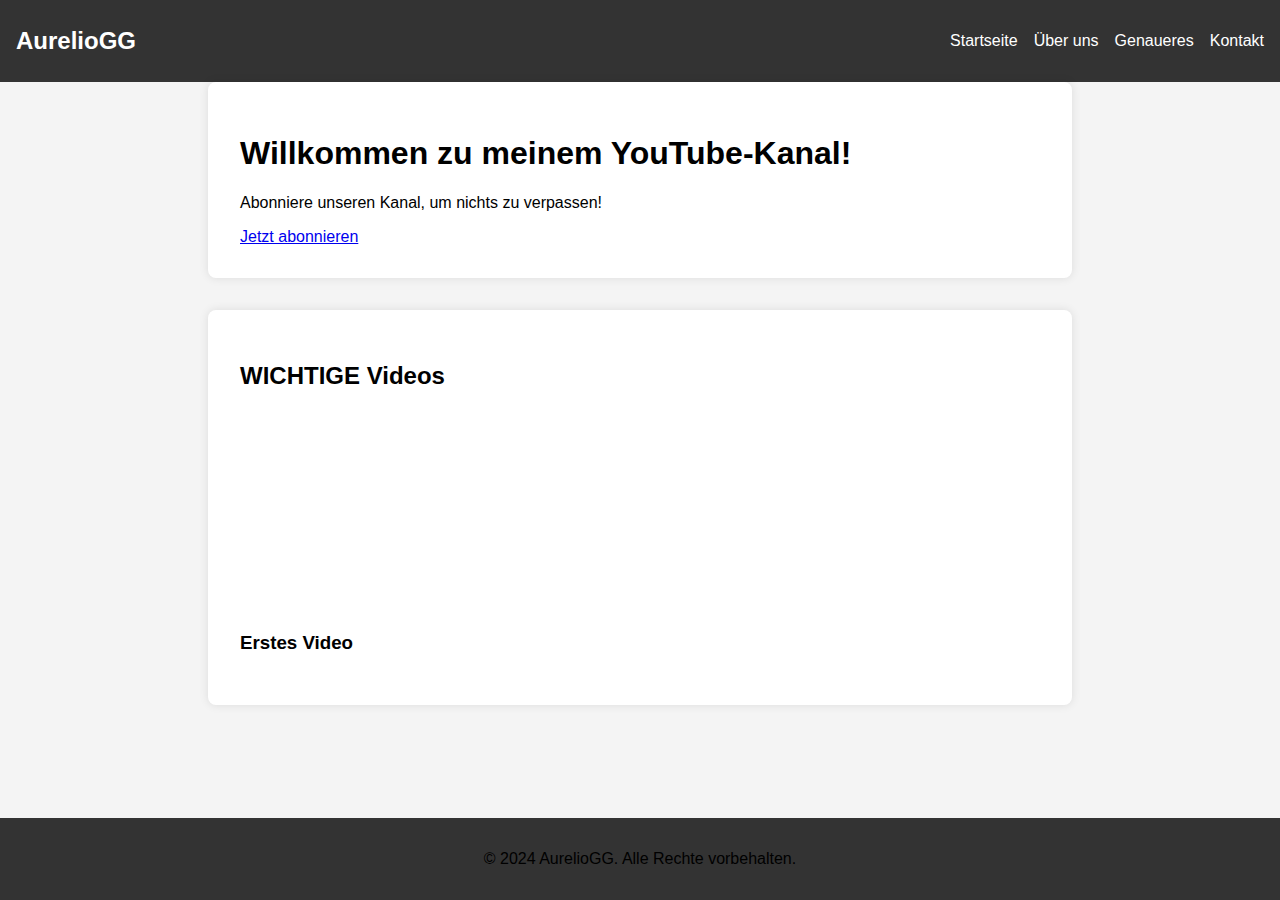
<file: index.html>
<!DOCTYPE html>
<html lang="de">
<head>
    <meta charset="UTF-8">
    <meta name="viewport" content="width=device-width, initial-scale=1.0">
    <title>AurelioGG</title>
    <link rel="stylesheet" href="style.css">
</head>
<body>
    <nav>
        <div class="logo">AurelioGG</div>
        <div class="hamburger" id="hamburger">
            <span class="bar"></span>
            <span class="bar"></span>
            <span class="bar"></span>
        </div>
        <ul class="nav-links" id="nav-links">
            <li><a href="index.html">Startseite</a></li>
            <li><a href="about.html">Über uns</a></li>
            <li><a href="genaueres.html">Genaueres</a></li>
            <li><a href="kontakt.html">Kontakt</a></li>
        </ul>
    </nav>

    <header>
        <div class="container">
            <h1>Willkommen zu meinem YouTube-Kanal!</h1>
            <p>Abonniere unseren Kanal, um nichts zu verpassen!</p>
            <a href="https://www.youtube.com/channel/DEIN_KANAL_LINK" class="btn">Jetzt abonnieren</a>
        </div>
    </header>

    <section id="videos">
        <div class="container">
            <h2>WICHTIGE Videos</h2>
            <div class="video-grid">
                <div class="video-item">
                    <iframe width="300" height="200" src="https://www.youtube.com/embed/VIDEO_LINK_1" frameborder="0" allowfullscreen></iframe>
                    <h3>Erstes Video</h3>
                </div>
                <div class="video-item">
            </div>
        </div>
    </section>

    <footer>
        <div class="content" style="color: black;">
            <p>&copy; 2024 AurelioGG. Alle Rechte vorbehalten.</p>
        </div>
    </footer>

    <script src="script.js"></script>
</body>
</html>
</file>
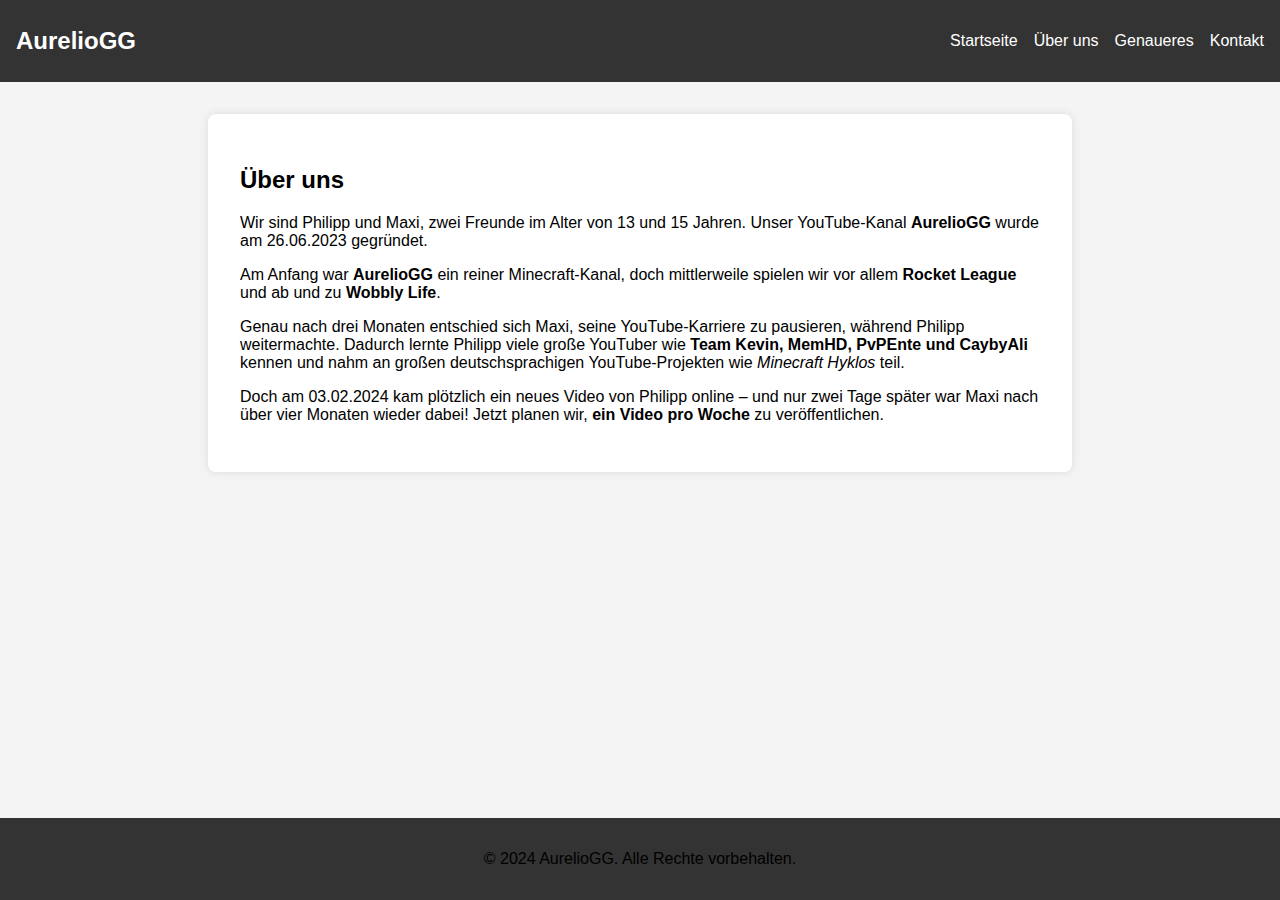
<file: about.html>
<!DOCTYPE html>
<html lang="de">
<head>
    <meta charset="UTF-8">
    <meta name="viewport" content="width=device-width, initial-scale=1.0">
    <title>Über uns - AurelioGG</title>
    <link rel="stylesheet" href="style.css">
</head>
<body>
    <nav>
        <div class="logo">AurelioGG</div>
        <div class="hamburger" id="hamburger">
            <span class="bar"></span>
            <span class="bar"></span>
            <span class="bar"></span>
        </div>
        <ul class="nav-links" id="nav-links">
            <li><a href="index.html">Startseite</a></li>
            <li><a href="about.html">Über uns</a></li>
            <li><a href="genaueres.html">Genaueres</a></li>
            <li><a href="kontakt.html">Kontakt</a></li>
        </ul>
    </nav>

    <section id="about">
        <div class="container">
            <h2>Über uns</h2>
            <p>Wir sind Philipp und Maxi, zwei Freunde im Alter von 13 und 15 Jahren. Unser YouTube-Kanal <strong>AurelioGG</strong> wurde am 26.06.2023 gegründet.</p>
            <p>Am Anfang war <strong>AurelioGG</strong> ein reiner Minecraft-Kanal, doch mittlerweile spielen wir vor allem <strong>Rocket League</strong> und ab und zu <strong>Wobbly Life</strong>.</p>
            <p>Genau nach drei Monaten entschied sich Maxi, seine YouTube-Karriere zu pausieren, während Philipp weitermachte. Dadurch lernte Philipp viele große YouTuber wie <strong>Team Kevin, MemHD, PvPEnte und CaybyAli</strong> kennen und nahm an großen deutschsprachigen YouTube-Projekten wie <em>Minecraft Hyklos</em> teil.</p>
            <p>Doch am 03.02.2024 kam plötzlich ein neues Video von Philipp online – und nur zwei Tage später war Maxi nach über vier Monaten wieder dabei! Jetzt planen wir, <strong>ein Video pro Woche</strong> zu veröffentlichen.</p>
        </div>
    </section>

    <footer>
        <div class="content" style="color: black;">
            <p>&copy; 2024 AurelioGG. Alle Rechte vorbehalten.</p>
        </div>
    </footer>

    <script src="script.js"></script>
</body>
</html>
</file>
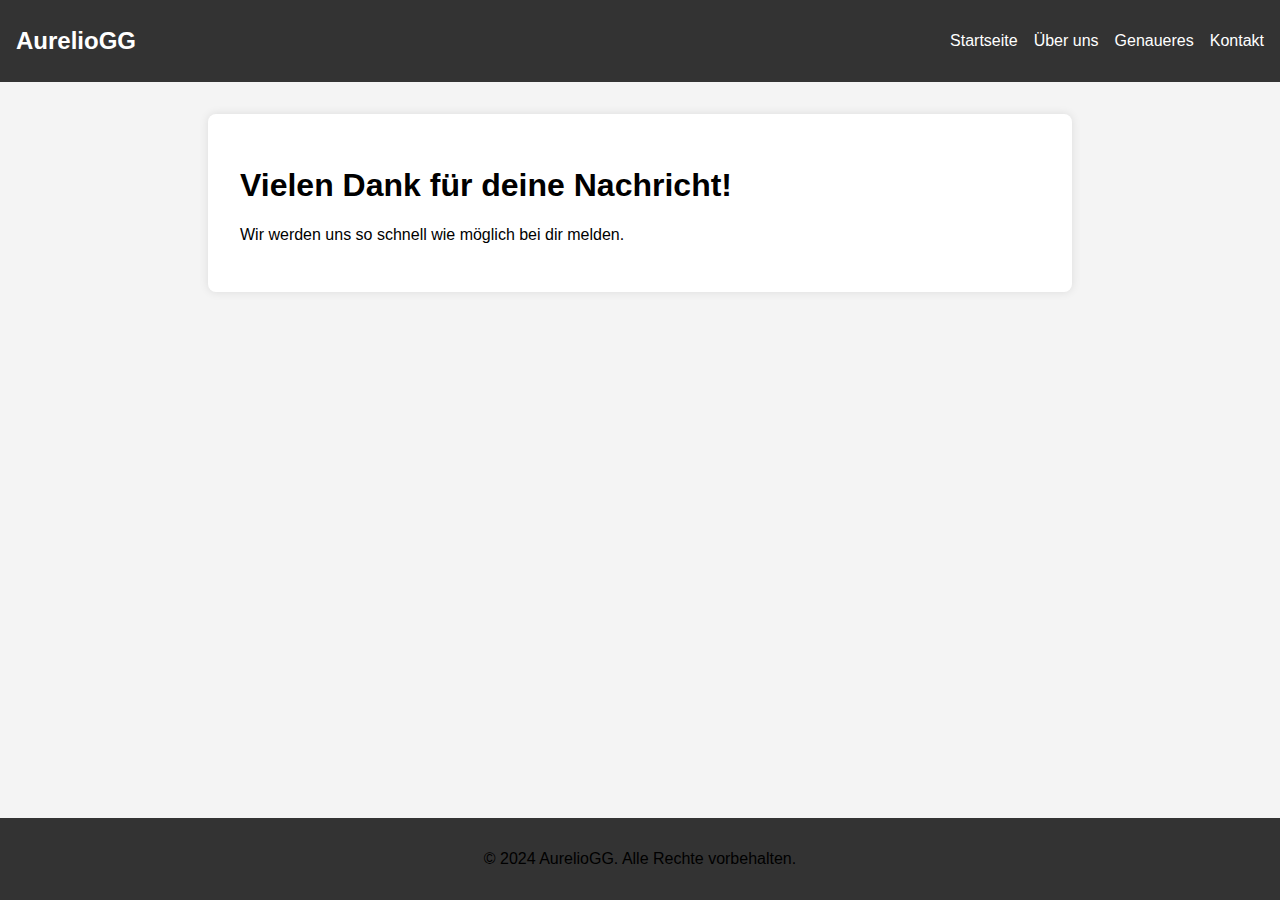
<file: danke.html>
<!DOCTYPE html>
<html lang="de">
<head>
    <meta charset="UTF-8">
    <meta name="viewport" content="width=device-width, initial-scale=1.0">
    <link rel="stylesheet" href="style.css">
    <title>Danke!</title>
</head>
<body>
    <nav>
        <div class="logo">AurelioGG</div>
        <ul class="nav-links">
            <li><a href="index.html">Startseite</a></li>
            <li><a href="about.html">Über uns</a></li>
            <li><a href="genaures.html">Genaueres</a></li>
            <li><a href="kontakt.html">Kontakt</a></li>
        </ul>
    </nav>

    <section>
        <div class="container">
            <h1>Vielen Dank für deine Nachricht!</h1>
            <p>Wir werden uns so schnell wie möglich bei dir melden.</p>
        </div>
    </section>

    <footer>
        <div class="content" style="color: black;">
        <p>&copy; 2024 AurelioGG. Alle Rechte vorbehalten.</p>
    </footer>
</body>
</html>
</file>
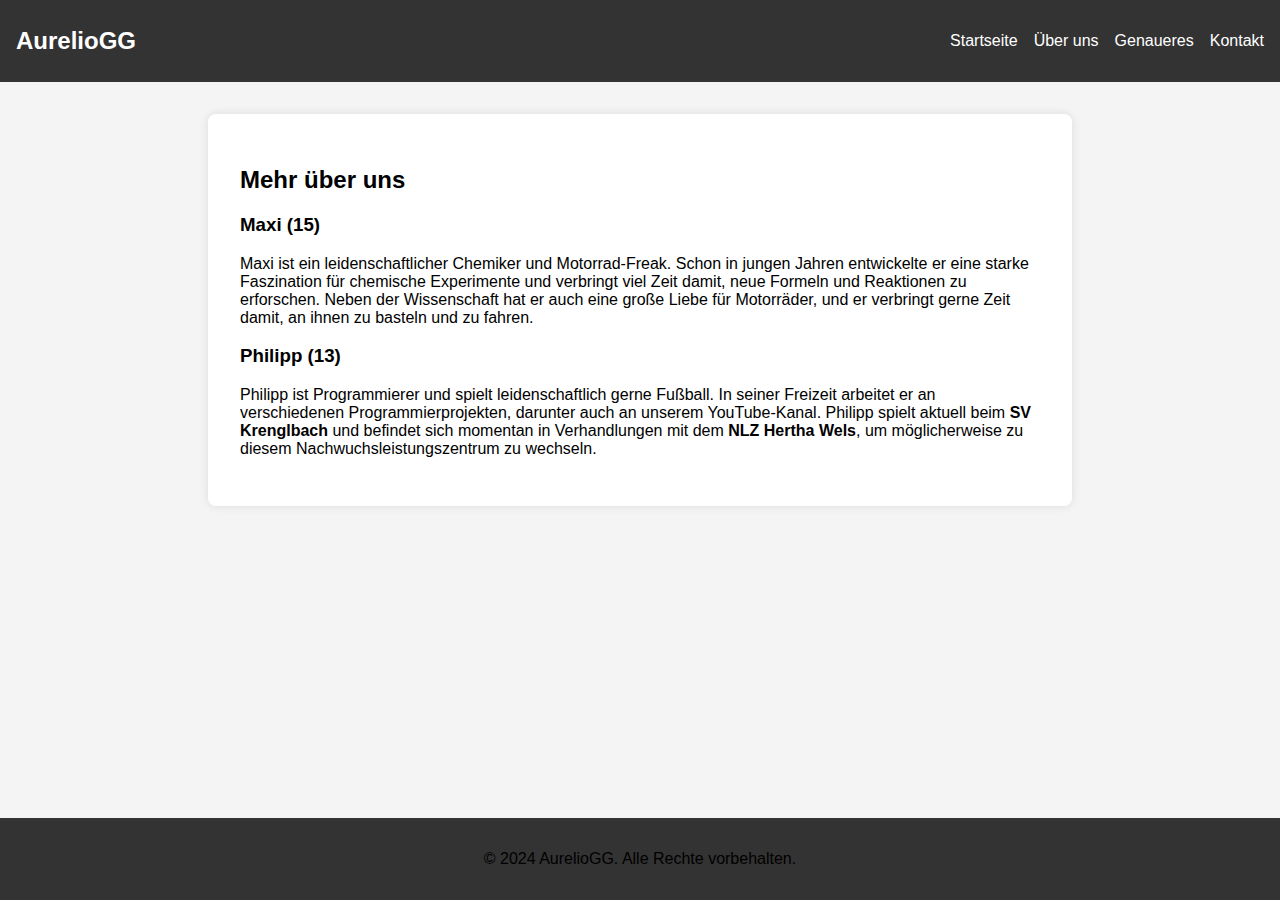
<file: genaueres.html>
<!DOCTYPE html>
<html lang="de">
<head>
    <meta charset="UTF-8">
    <meta name="viewport" content="width=device-width, initial-scale=1.0">
    <title>Genaueres über uns - AurelioGG</title>
    <link rel="stylesheet" href="style.css">
</head>
<body>
    <nav>
        <div class="logo">AurelioGG</div>
        <div class="hamburger" id="hamburger">
            <span class="bar"></span>
            <span class="bar"></span>
            <span class="bar"></span>
        </div>
        <ul class="nav-links" id="nav-links">
            <li><a href="index.html">Startseite</a></li>
            <li><a href="about.html">Über uns</a></li>
            <li><a href="genaures.html">Genaueres</a></li>
            <li><a href="kontakt.html">Kontakt</a></li>
        </ul>
    </nav>

    <section id="genaueres">
        <div class="container">
            <h2>Mehr über uns</h2>
            
            <div class="person">
                <h3>Maxi (15)</h3>
                <p>Maxi ist ein leidenschaftlicher Chemiker und Motorrad-Freak. Schon in jungen Jahren entwickelte er eine starke Faszination für chemische Experimente und verbringt viel Zeit damit, neue Formeln und Reaktionen zu erforschen. Neben der Wissenschaft hat er auch eine große Liebe für Motorräder, und er verbringt gerne Zeit damit, an ihnen zu basteln und zu fahren.</p>
            </div>

            <div class="person">
                <h3>Philipp (13)</h3>
                <p>Philipp ist Programmierer und spielt leidenschaftlich gerne Fußball. In seiner Freizeit arbeitet er an verschiedenen Programmierprojekten, darunter auch an unserem YouTube-Kanal. Philipp spielt aktuell beim <strong>SV Krenglbach</strong> und befindet sich momentan in Verhandlungen mit dem <strong>NLZ Hertha Wels</strong>, um möglicherweise zu diesem Nachwuchsleistungszentrum zu wechseln.</p>
            </div>
        </div>
    </section>

    <footer>
        <div class="content" style="color: black;">
            <p>&copy; 2024 AurelioGG. Alle Rechte vorbehalten.</p>
        </div>
    </footer>

    <script src="script.js"></script>
</body>
</html>
</file>
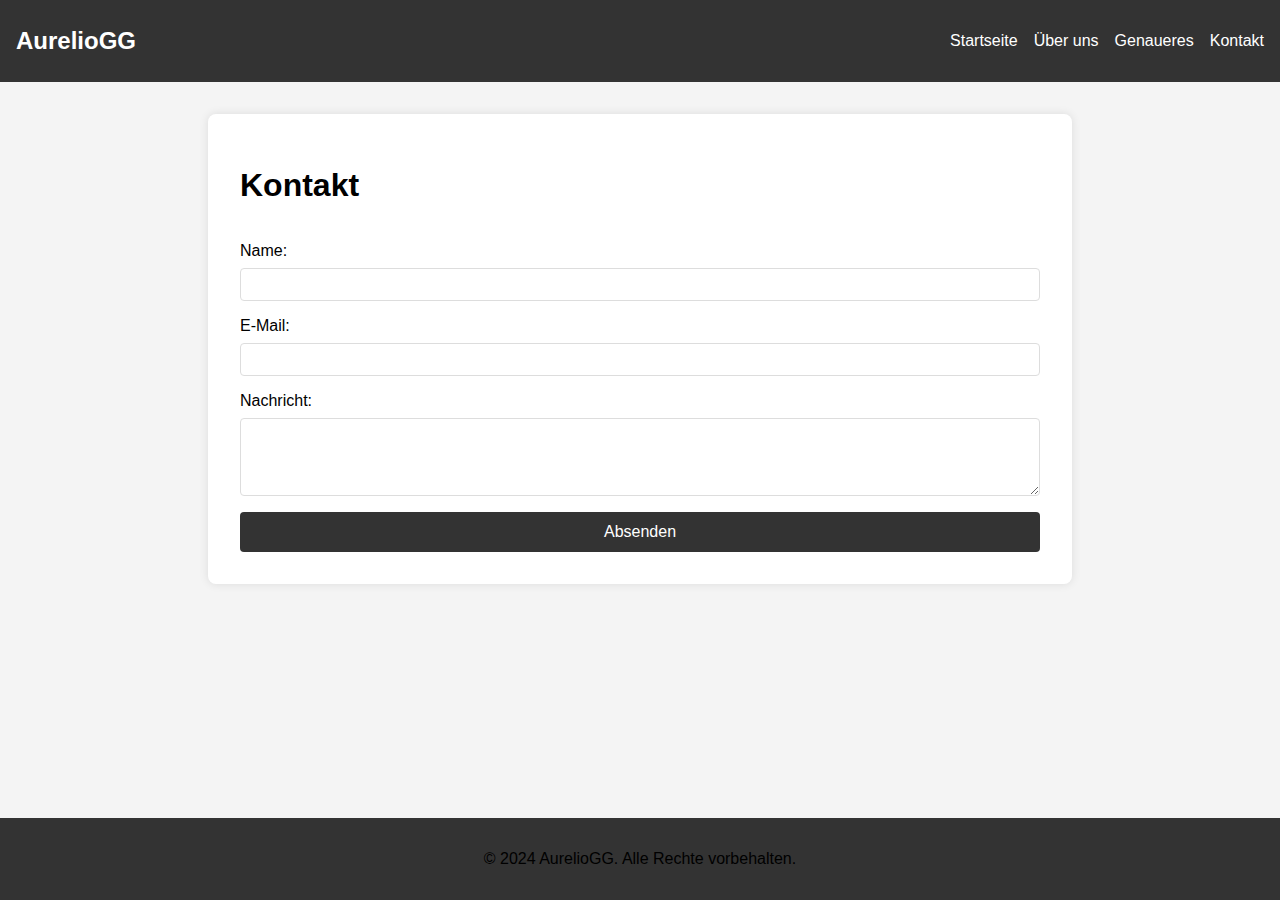
<file: kontakt.html>
<!DOCTYPE html>
<html lang="de">
<head>
    <meta charset="UTF-8">
    <meta name="viewport" content="width=device-width, initial-scale=1.0">
    <link rel="stylesheet" href="style.css">
    <title>Kontakt</title>
</head>
<body>
    <nav>
        <div class="logo">AurelioGG</div>
        <ul class="nav-links">
            <li><a href="index.html">Startseite</a></li>
            <li><a href="about.html">Über uns</a></li>
            <li><a href="genaueres.html">Genaueres</a></li>
            <li><a href="kontakt.html">Kontakt</a></li>
        </ul>
    </nav>

    <section>
        <div class="container">
            <h1>Kontakt</h1>
            <form id="contactForm">
                <label for="name">Name:</label>
                <input type="text" id="name" name="name" required>

                <label for="email">E-Mail:</label>
                <input type="email" id="email" name="email" required>

                <label for="message">Nachricht:</label>
                <textarea id="message" name="message" rows="4" required></textarea>

                <button type="submit">Absenden</button>
            </form>
            <p id="thankYouMessage" style="display:none;">Vielen Dank für deine Nachricht! Wir werden uns so schnell wie möglich bei dir melden.</p>
        </div>
    </section>

    <footer>
        <div class="content" style="color: black;">

        <p>&copy; 2024 AurelioGG. Alle Rechte vorbehalten.</p>
    </footer>

    <script src="script.js"></script>
    <script>
        const form = document.getElementById('contactForm');
        const thankYouMessage = document.getElementById('thankYouMessage');

        form.addEventListener('submit', function(event) {
            event.preventDefault(); // Verhindert die Standard-Formularübermittlung
            thankYouMessage.style.display = 'block'; // Zeigt die Dankesnachricht an
            form.reset(); // Setzt das Formular zurück
        });
    </script>
</body>
</html>
</file>
<file: style.css>
body {
    font-family: Arial, sans-serif;
    margin: 0;
    padding: 0;
    background-color: #f4f4f4;
    display: flex;
    flex-direction: column;
    min-height: 100vh; /* Damit der Body die volle Höhe des Viewports einnimmt */
}

nav {
    background-color: #333;
    color: #fff;
    padding: 1rem;
    display: flex;
    justify-content: space-between;
    align-items: center;
}

.logo {
    font-size: 1.5rem;
    font-weight: bold;
}

.nav-links {
    list-style: none;
    display: flex;
    gap: 1rem;
}

.nav-links li {
    display: inline;
}

.nav-links a {
    color: #fff;
    text-decoration: none;
    font-size: 1rem;
}

.hamburger {
    display: none;
    cursor: pointer;
}

.bar {
    display: block;
    width: 25px;
    height: 3px;
    margin: 5px auto;
    background-color: white;
}

@media (max-width: 768px) {
    .nav-links {
        display: none;
        flex-direction: column;
        width: 100%;
        background-color: #333;
        position: absolute;
        top: 60px;
        left: 0;
    }

    .nav-links.active {
        display: flex;
    }

    .hamburger {
        display: block;
    }
}

section {
    padding: 2rem;
    flex: 1; /* Dadurch kann der Inhalt den verfügbaren Platz einnehmen */
}

.container {
    max-width: 800px;
    margin: auto;
    background: white;
    padding: 2rem;
    border-radius: 8px;
    box-shadow: 0 0 10px rgba(0, 0, 0, 0.1);
}

form {
    display: flex;
    flex-direction: column;
}

form label {
    margin-top: 1rem;
}

form input,
form textarea {
    padding: 0.5rem;
    margin-top: 0.5rem;
    border: 1px solid #ddd;
    border-radius: 4px;
}

form button {
    margin-top: 1rem;
    padding: 0.7rem;
    border: none;
    background-color: #333;
    color: white;
    font-size: 1rem;
    cursor: pointer;
    border-radius: 4px;
}

footer {
    background-color: #333;
    color: #fff;
    padding: 1rem;
    text-align: center;
    margin-top: auto; /* Dadurch wird der Footer an den unteren Rand verschoben */
}
</file>
